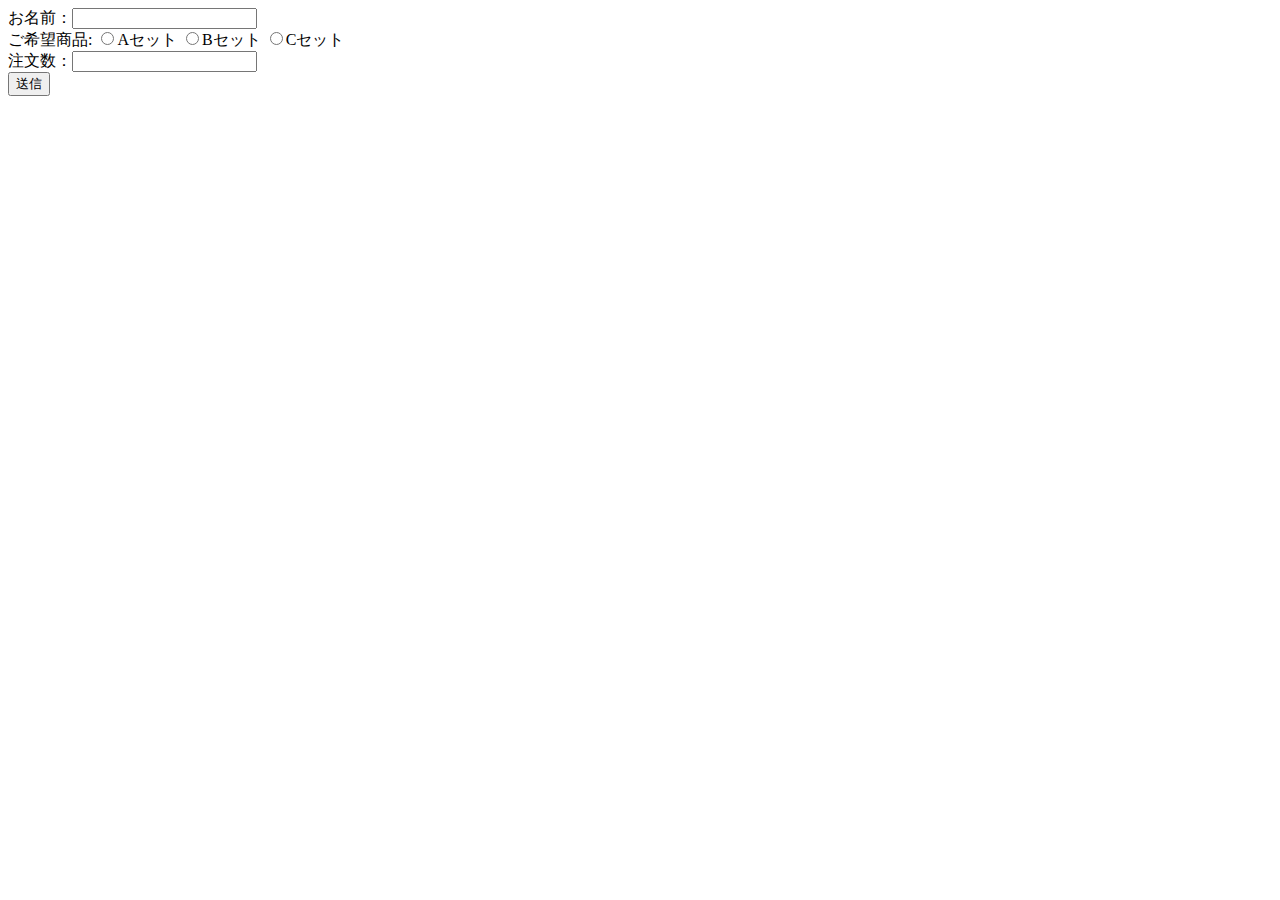
<file: src/php01/config/index.html>
<!DOCTYPE html>
<html lang="en">

<head>
    <meta charset="UTF-8" />
    <meta name="viewport" content="width=device-width, initial-scale=1.0" />
    <title>Document</title>
</head>

<body>
    <form action="result.php" method="POST">
        <label>お名前：<input type="text" name="name"></label>
        <br />
        <label>ご希望商品: <input type="radio" name="goods" value="Aセット"/>Aセット
        <input type="radio" name="goods" value="Bセット"/>Bセット
        <input type="radio" name="goods" value="Cセット"/>Cセット
        <br />
        <label>注文数：<input type="number" name="number"></label>
        <br />
        <input type="submit" name="submit" value="送信" />
    </form>
</body>

</html>
</file>
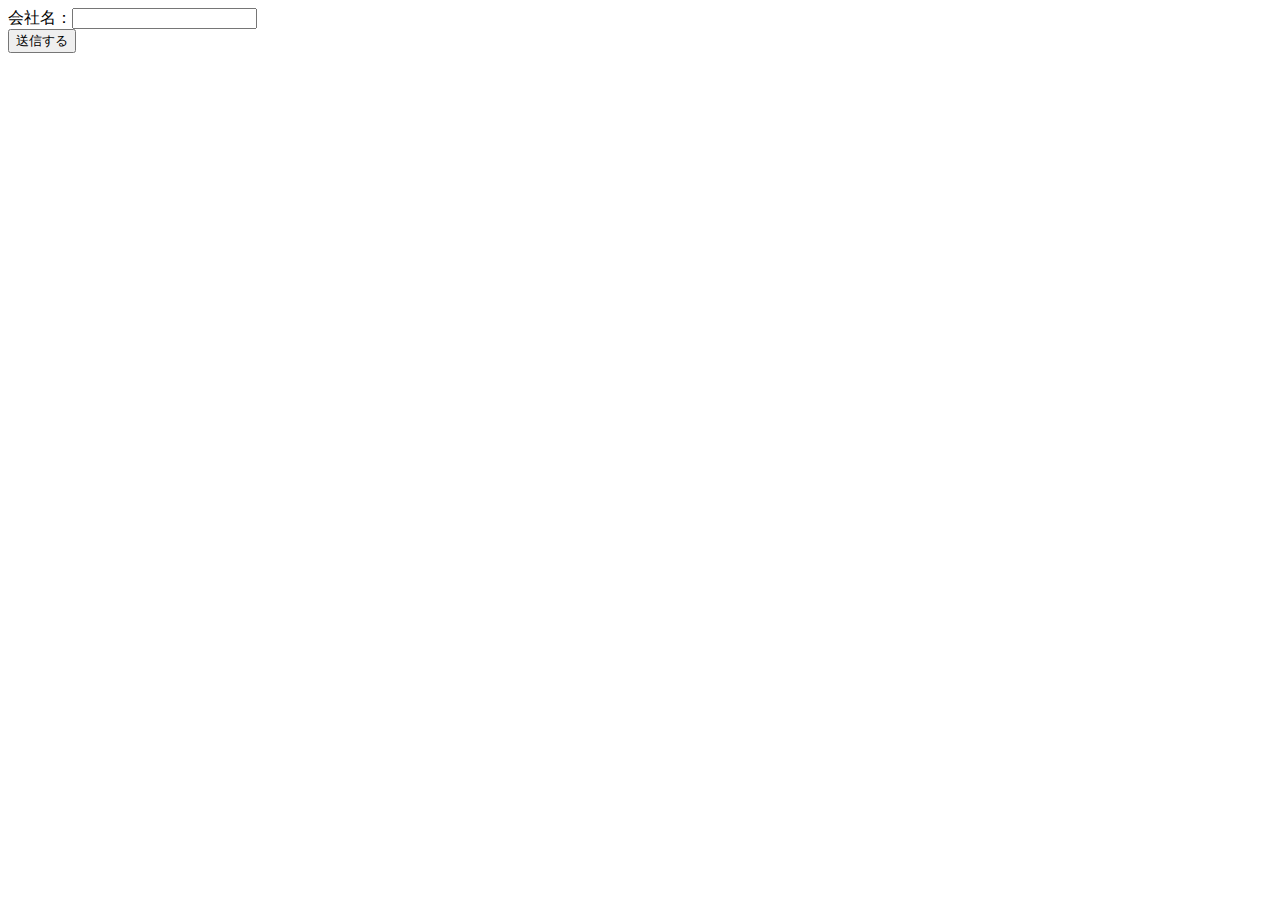
<file: src/php01/config/course.html>
<!DOCTYPE html>
<html lang="ja">

<head>
    <meta charset="UTF-8">
    <meta name="viewport" content="width=device-width, initial-scale=1.0">
    <title>Document</title>
</head>

<body>
    <form action="course.php" method="GET">
        <label>会社名：<input type="text" name="company"></label>
        <br />
        <input type="submit" name="submit" value="送信する" />
    </form>
</body>

</html>
</file>
